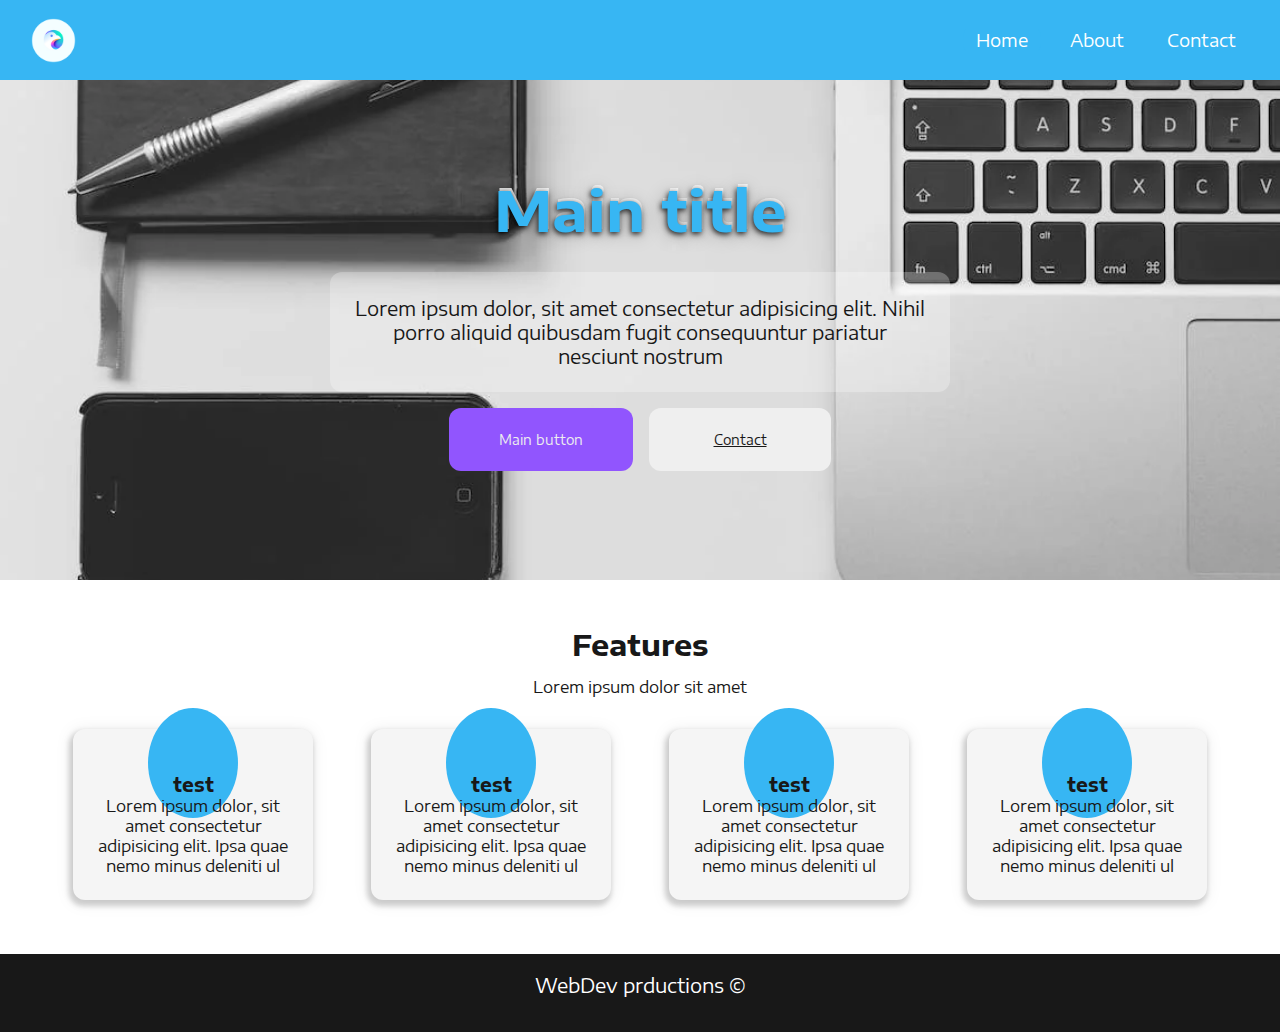
<file: 001-simple-site-main/index.html>
<!DOCTYPE html>
<html lang="en">
	<head>
		<meta charset="UTF-8" />
		<meta name="viewport" content="width=device-width, initial-scale=1.0" />
		<title>simple site</title>
		<link rel="stylesheet" href="style.css" />
		<link rel="icon" href="./imgs/favicon/favicon-32x32.png" type="image/png" />
		<link
			rel="stylesheet"
			href="https://cdnjs.cloudflare.com/ajax/libs/font-awesome/6.4.2/css/all.min.css"
			integrity="sha512-z3gLpd7yknf1YoNbCzqRKc4qyor8gaKU1qmn+CShxbuBusANI9QpRohGBreCFkKxLhei6S9CQXFEbbKuqLg0DA=="
			crossorigin="anonymous"
			referrerpolicy="no-referrer"
		/>
	</head>
	<body>
		<header class="header">
			<nav class="container">
				<a class="header_logo" href="./index.html">
					<img src="./imgs/logo-thumbnail.png" alt="logo du site" />
				</a>

				<div class="header-open">
					<button class="header__toggle-btn">
						<span></span><span></span><span></span>
					</button>
					<ul>
						<li>
							<a class="active" href="./index.html">Home</a>
						</li>
						<li><a href="./about.html">About</a></li>
						<li><a href="./contact.html">Contact</a></li>
					</ul>
				</div>
			</nav>

		</header>
		<main>
			<section class="main-section">
				<h1>Main title</h1>
				<p>
					Lorem ipsum dolor, sit amet consectetur adipisicing elit. Nihil porro
					aliquid quibusdam fugit consequuntur pariatur nesciunt nostrum
				</p>
				<div class="main-section_action">
					<button>Main button</button>
					<button><a href="./contact.html">Contact</a></button>
				</div>
			</section>
			<section class="features container">
				<h2>Features</h2>
				<p>Lorem ipsum dolor sit amet</p>
				<div class="features_container">
					<article>
						<i class="fa-solid fa-laptop"></i>
						<h3>test</h3>
						<p>
							Lorem ipsum dolor, sit amet consectetur adipisicing elit. Ipsa
							quae nemo minus deleniti ul
						</p>
					</article>
					<article>
						<i class="fa-regular fa-heart"></i>
						<h3>test</h3>
						<p>
							Lorem ipsum dolor, sit amet consectetur adipisicing elit. Ipsa
							quae nemo minus deleniti ul
						</p>
					</article>
					<article>
						<i class="fa-solid fa-cloud"></i>
						<h3>test</h3>
						<p>
							Lorem ipsum dolor, sit amet consectetur adipisicing elit. Ipsa
							quae nemo minus deleniti ul
						</p>
					</article>
					<article>
						<i class="fa-solid fa-camera"></i>
						<h3>test</h3>
						<p>
							Lorem ipsum dolor, sit amet consectetur adipisicing elit. Ipsa
							quae nemo minus deleniti ul
						</p>
					</article>
				</div>
			</section>
			<footer class="footer">
				<p>WebDev prductions &copy;</p>
				<div class="social">
					<a target="_blank" href="https://www.facebook.com/">
						<i class="fa-brands fa-facebook"></i>
					</a>
					<a target="_blank" href="https://www.instagram.com/">
						<i class="fa-brands fa-instagram"></i>
					</a>
				</div>
			</footer>
		</main>
		<script src="script.js"></script>
	</body>
</html>
</file>
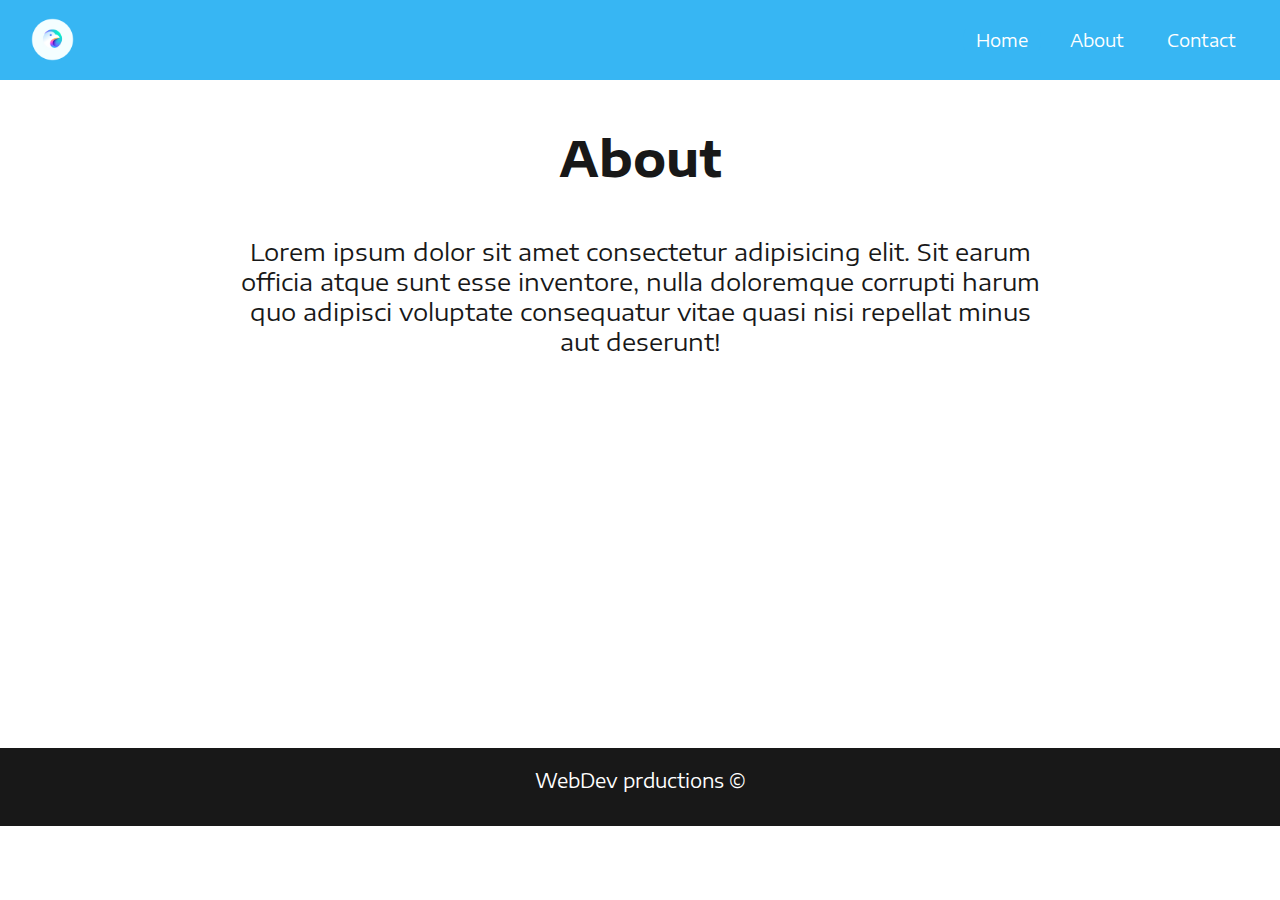
<file: 001-simple-site-main/about.html>
<!DOCTYPE html>
<html lang="en">
	<head>
		<meta charset="UTF-8" />
		<meta name="viewport" content="width=device-width, initial-scale=1.0" />
		<title>simple site | about</title>
		<link rel="stylesheet" href="style.css" />
		<link
			rel="stylesheet"
			href="https://cdnjs.cloudflare.com/ajax/libs/font-awesome/6.4.2/css/all.min.css"
			integrity="sha512-z3gLpd7yknf1YoNbCzqRKc4qyor8gaKU1qmn+CShxbuBusANI9QpRohGBreCFkKxLhei6S9CQXFEbbKuqLg0DA=="
			crossorigin="anonymous"
			referrerpolicy="no-referrer"
		/>
	</head>
	<body>
		<header class="header">
			<nav class="container">
				<a class="header_logo" href="./">
					<img src="./imgs/logo-thumbnail.png" alt="logo du site" />
				</a>
				<button class="header__toggle-btn">
					<span></span><span></span><span></span>
				</button>
				<ul>
					<li>
						<a class="active" href="/">Home</a>
					</li>
					<li><a href="./about.html">About</a></li>
					<li><a href="./contact.html">Contact</a></li>
				</ul>
			</nav>
		</header>
		<main>
			<section class="container about">
				<h2>About</h2>
				<p>
					Lorem ipsum dolor sit amet consectetur adipisicing elit. Sit earum
					officia atque sunt esse inventore, nulla doloremque corrupti harum quo
					adipisci voluptate consequatur vitae quasi nisi repellat minus aut
					deserunt!
				</p>
			</section>
		</main>
		<footer class="footer">
			<p>WebDev prductions &copy;</p>
			<div class="social">
				<a target="_blank" href="https://www.facebook.com/">
					<i class="fa-brands fa-facebook"></i>
				</a>
				<a target="_blank" href="https://www.instagram.com/">
					<i class="fa-brands fa-instagram"></i>
				</a>
			</div>
		</footer>
		<script src="script.js"></script>
	</body>
</html>
</file>
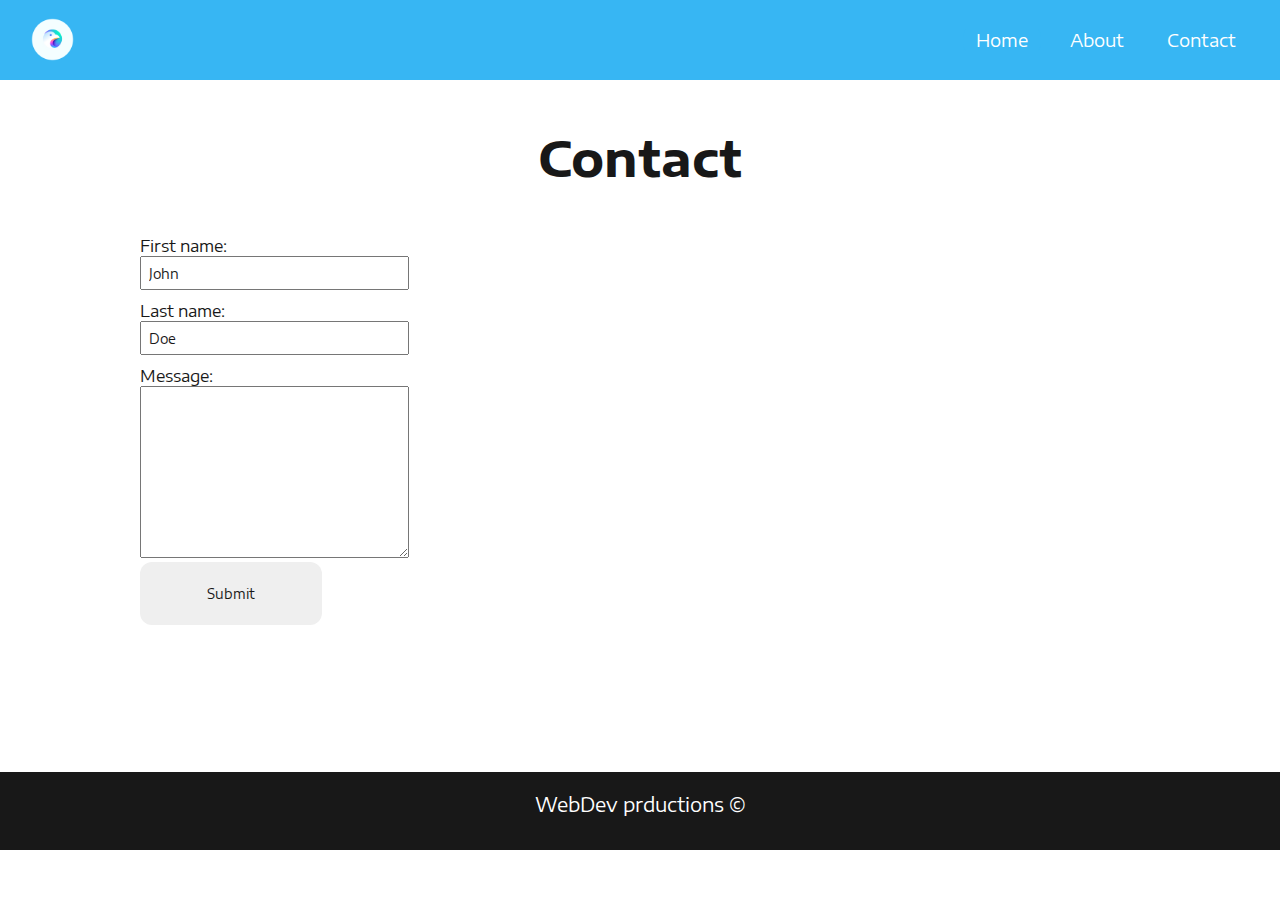
<file: 001-simple-site-main/contact.html>
<!DOCTYPE html>
<html lang="en">
	<head>
		<meta charset="UTF-8" />
		<meta name="viewport" content="width=device-width, initial-scale=1.0" />
		<meta
			name="description"
			content="A site's description, about two sentences long"
		/>
		<title>simple site | contact</title>

		<!-- Meta Keywords (Optional) -->
		<meta
			name="keywords"
			content="web development, webpage optimization, best practices"
		/>
		<!-- Language Meta Tag -->
		<meta http-equiv="Content-Language" content="en" />
		<!-- Favicon -->
		<link
			rel="icon"
			href="https://www.yourcompany.com/favicon.ico"
			type="image/x-icon"
		/>

		<link rel="stylesheet" href="style.css" />
		<!--- font awesome icons --->
		<link
			rel="stylesheet"
			href="https://cdnjs.cloudflare.com/ajax/libs/font-awesome/6.4.2/css/all.min.css"
			integrity="sha512-z3gLpd7yknf1YoNbCzqRKc4qyor8gaKU1qmn+CShxbuBusANI9QpRohGBreCFkKxLhei6S9CQXFEbbKuqLg0DA=="
			crossorigin="anonymous"
			referrerpolicy="no-referrer"
		/>
	</head>
	<body>
		<header class="header">
			<nav class="container">
				<a class="header_logo" href="./">
					<img src="./imgs/logo-thumbnail.png" alt="logo du site" />
				</a>
				<button class="header__toggle-btn">
					<span></span><span></span><span></span>
				</button>
				<ul>
					<li>
						<a class="active" href="/">Home</a>
					</li>
					<li><a href="./about.html">About</a></li>
					<li><a href="./contact.html">Contact</a></li>
				</ul>
			</nav>
		</header>
		<main>
			<section class="container contact">
				<h2>Contact</h2>
				<div class="contact_container">
					<form>
						<label for="fname">First name:</label><br />
						<input type="text" id="fname" value="John" /><br />
						<label for="lname">Last name:</label><br />
						<input type="text" id="lname" value="Doe" /><br />
						<label for="msg">Message:</label><br />
						<textarea id="msg" cols="30" rows="10"></textarea><br />
						<button type="submit">Submit</button>
					</form>
					<iframe
						src="https://www.google.com/maps/embed?pb=!1m18!1m12!1m3!1d5249.982882050701!2d2.2919063767941195!3d48.858373600707154!2m3!1f0!2f0!3f0!3m2!1i1024!2i768!4f13.1!3m3!1m2!1s0x47e66e2964e34e2d%3A0x8ddca9ee380ef7e0!2sEiffel%20Tower!5e0!3m2!1sen!2sfr!4v1723810299002!5m2!1sen!2sfr"
						width="600"
						height="450"
						style="border: 0"
						allowfullscreen=""
						loading="lazy"
						referrerpolicy="no-referrer-when-downgrade"
					></iframe>
				</div>
			</section>
		</main>
		<footer class="footer">
			<p>WebDev prductions &copy;</p>
			<div class="social">
				<a target="_blank" href="https://www.facebook.com/">
					<i class="fa-brands fa-facebook"></i>
				</a>
				<a target="_blank" href="https://www.instagram.com/">
					<i class="fa-brands fa-instagram"></i>
				</a>
			</div>
		</footer>
		<script src="script.js"></script>
	</body>
</html>
</file>
<file: 001-simple-site-main/style.css>
@import url("https://fonts.googleapis.com/css2?family=Encode+Sans+Expanded&display=swap");
@import "./css/variables.css";
@import "./css/header.css";
@import "./css/mainSection.css";
@import "./css/featuresSection.css";
@import "./css/footer.css";
@import "./css/mediaQueries.css";

ul,
li {
	list-style-type: none;
}

/*  helper class  */
.container {
	max-width: 1250px;
	margin: auto;
}

/*  about  */
.about,
.contact {
	padding: 3em;
	min-height: 70vh;
}

.about h2,
.contact h2 {
	font-size: 3em;
	margin-bottom: 1em;
	text-align: center;
}

.about p {
	font-size: 1.5em;
	text-align: center;
	max-width: 800px;
	margin: auto;
}

.contact_container {
	display: flex;
	flex-direction: column;
	/* justify-content: space-around; */
}

.contact_container iframe {
	max-width: 100%;
	padding-top: 1em;
}

/*  formulaire  */

form input {
	width: 100%;
	padding: 0.5em;
	margin-bottom: 0.8em;
}

@media only screen and (min-width: 580px) {
	.contact_container {
		flex-direction: row;
		justify-content: space-around;
	}
	.contact_container form {
		max-width: 50%;
	}
	.contact_container iframe {
		max-width: 50%;
		padding-top: 0;
	}
}
</file>
